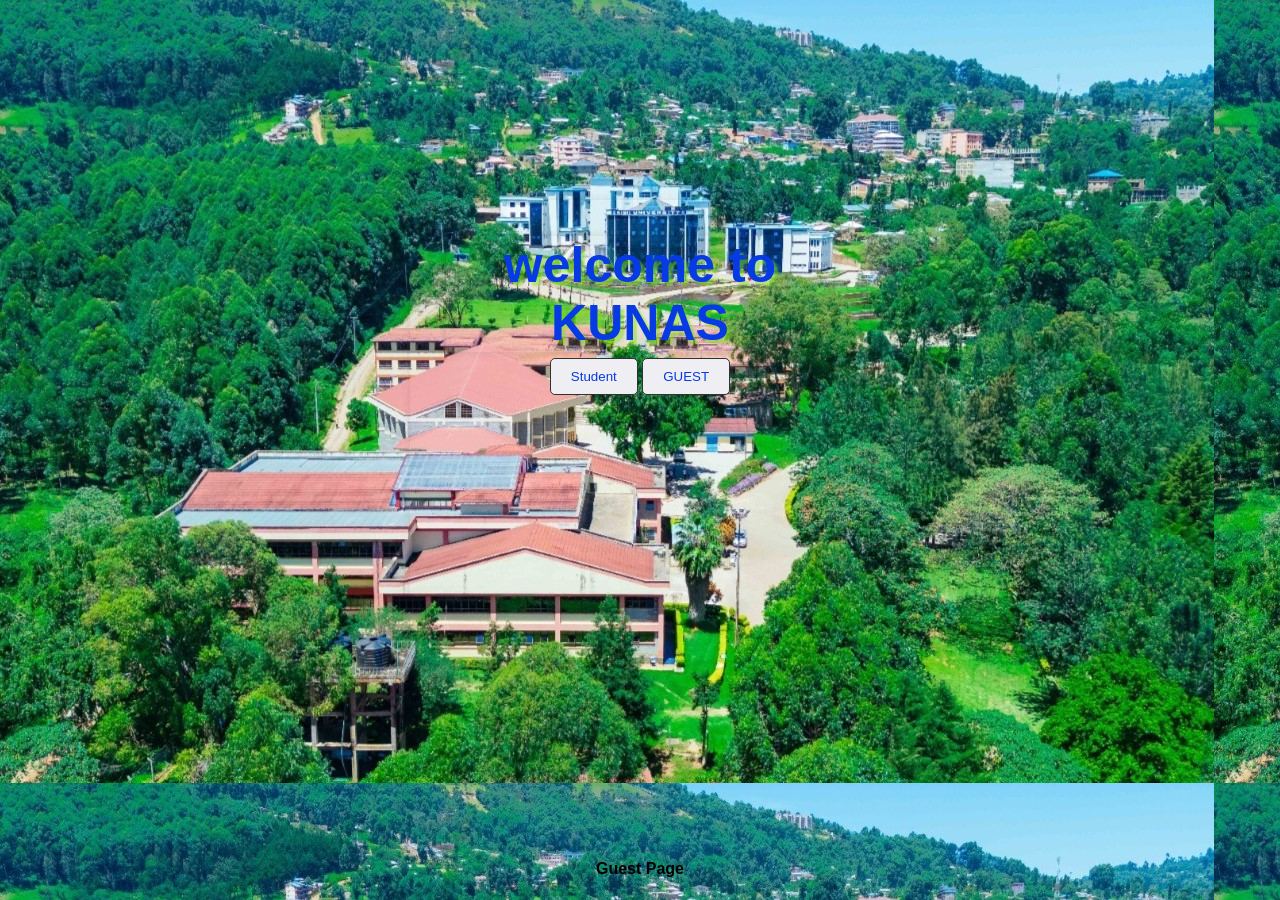
<file: index.html>
<!DOCTYPE html>
<html lang="en">
<head>
    <meta charset="UTF-8">
    <meta name="viewport" content="width=device-width, initial-scale=1.0">
    <link rel="stylesheet" href="style.css">
    <title>KUNAS</title>
</head>
<body>
    <div class="background">
    <div class="welcome-box" id="welcomeBox">
        <h1 class="h1">welcome to KUNAS</h1>

        <button class="join-button" id="joinButton">Student</button>
        <button class="lecturerbutton" id="guestButton">GUEST</button>    

    </div>
    <h4>Guest Page</h4>
    <div class="guest_page"id="guestPagex" style="display:none;">
        <label>username:</label>
        <input type="text" id="username" placeholder="username e.g brian320">
        <label for="lecture">Name:</label>
        <input type="text" id="lecture" name="lecture" placeholder="Enter your full name">
        <label>password:</label>
        <input type="password" id="guestpassword" placeholder="password">
        <button id="loginButtong">Login</button>
        <button type="button" id="backButton">back2</button>
    </div>
        
    <div class="login-box" id="loginBox" style="display:none;">
        <h1 class="h1">welcome to KUNAS</h1>
        <label>Reg no:</label>
        <input id="regNo" type="text" placeholder="e.g:ed34/00150/25">
        <label >Password:</label>
        <input id="password" type="password" placeholder="password">
        <button type="button" class="login-button" id="loginButton1">login</button>


    <button type="button" id="backButtons">BACK</button>
    </div>
    </div>
    <script src="kunas.js"></script>

    
</body>
</html>
</file>
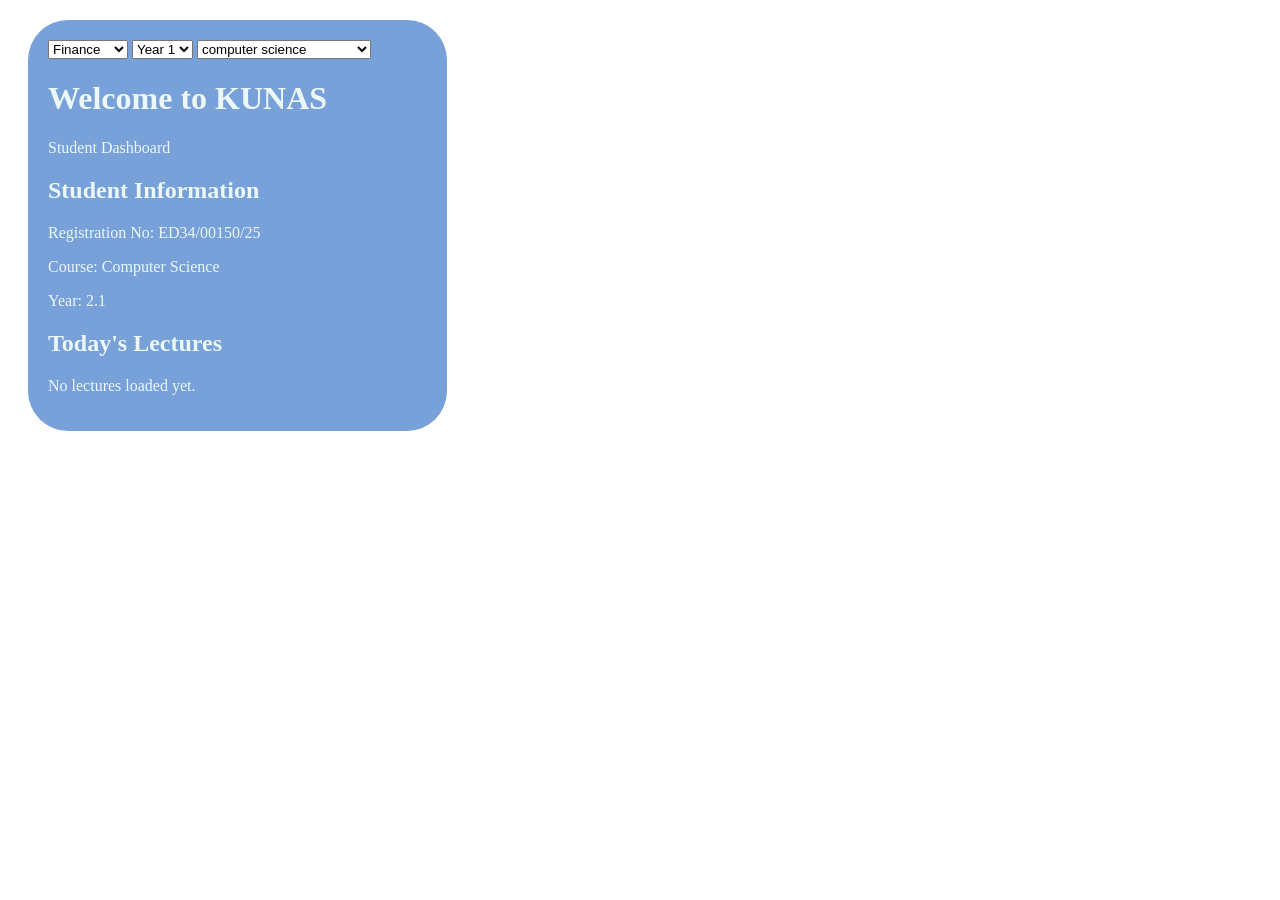
<file: home.html>
<!DOCTYPE html>
<html>
<head>
    <title>KUNAS Home</title>
    <link rel="stylesheet" type="text/css" href="lecturer.css">
    
</head>

<body>

    <div class="home">
        <div>
    
        <select name="options" id="help">
            <option value="option1">Finance</option>
            <option value="option2">academic</option>
            <option value="option3">report</option>
            <option value="option4">hosipital</option>
        </select>
        <select name="year"id="help2">
            <option value="year1">Year 1</option>
            <option value="year2">Year 2</option>
            <option value="year3">Year 3</option>
            <option value="year4">Year 4</option>
        </select>
        <select name="course" id="help3">
            <option value="semester1">computer science</option>
            <option value="semester2">applied computer science</option>
            <option value="semester3">information technology</option>
            <option value="semester4">software engineering</option>
            <option value="semester5">business management</option>
        </select>
        </div>
     

        <h1>Welcome to KUNAS</h1>

        <p>Student Dashboard</p>

        <div class="student-info">
            <h2>Student Information</h2>

            <p>Registration No: ED34/00150/25</p>
            <p>Course: Computer Science</p>
            <p>Year: 2.1</p>
        </div>

        <div class="today">
            <h2>Today's Lectures</h2>

            <p>No lectures loaded yet.</p>
        </div>

    </div>

</body>
</html>
</file>
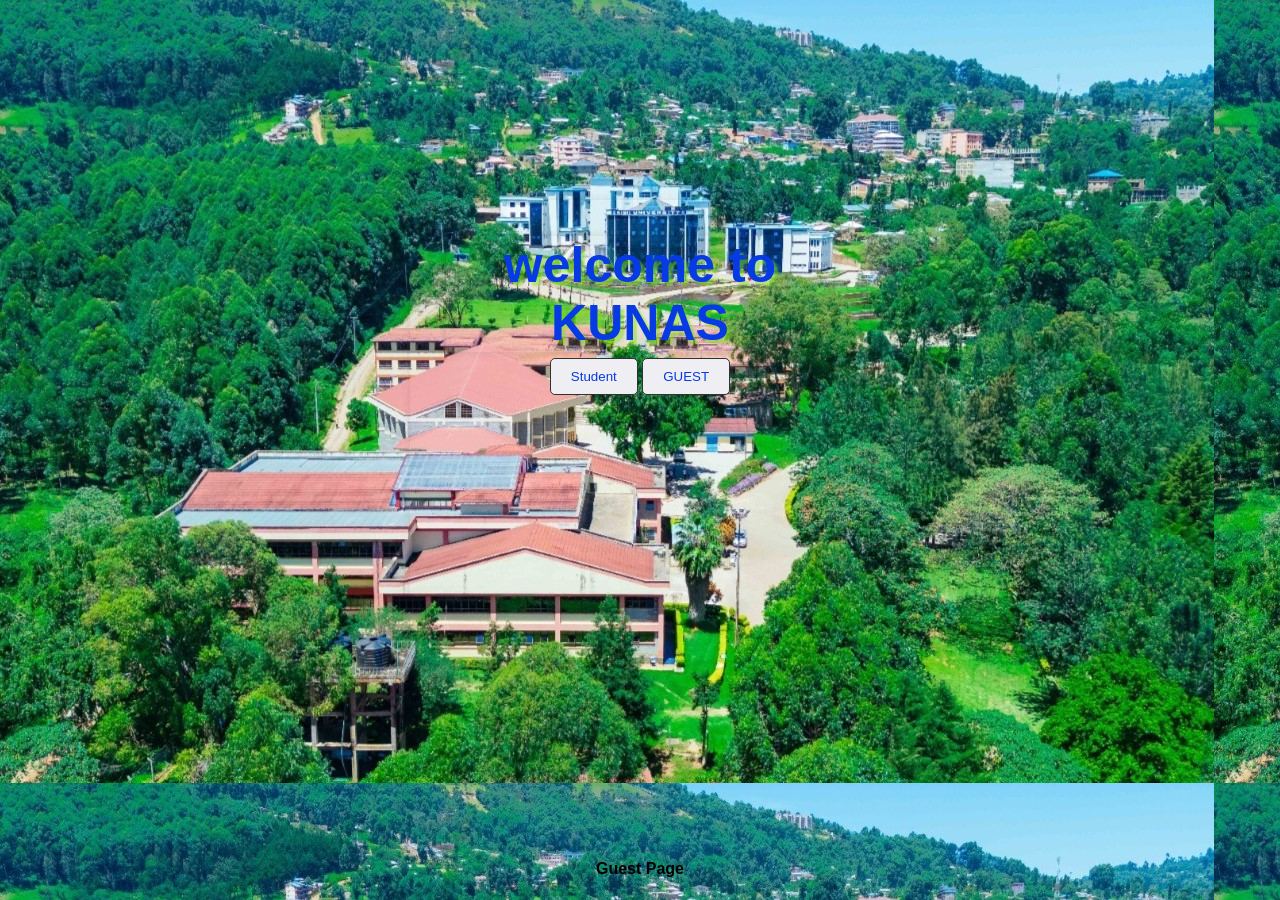
<file: kunas.html>
<!DOCTYPE html>
<html lang="en">
<head>
    <meta charset="UTF-8">
    <meta name="viewport" content="width=device-width, initial-scale=1.0">
    <link rel="stylesheet" href="style.css">
    <title>KUNAS</title>
</head>
<body>
    <div class="background">
    <div class="welcome-box" id="welcomeBox">
        <h1 class="h1">welcome to KUNAS</h1>

        <button class="join-button" id="joinButton">Student</button>
        <button class="lecturerbutton" id="guestButton">GUEST</button>    

    </div>
    <h4>Guest Page</h4>
    <div class="guest_page"id="guestPagex" style="display:none;">
        <label>username:</label>
        <input type="text" id="username" placeholder="username e.g brian320">
        <label for="lecture">Name:</label>
        <input type="text" id="lecture" name="lecture" placeholder="Enter your full name">
        <label>password:</label>
        <input type="password" id="guestpassword" placeholder="password">
        <button id="loginButtong">Login</button>
        <button type="button" id="backButton">back2</button>
    </div>
        
    <div class="login-box" id="loginBox" style="display:none;">
        <h1 class="h1">welcome to KUNAS</h1>
        <label>Reg no:</label>
        <input id="regNo" type="text" placeholder="e.g:ed34/00150/25">
        <label >Password:</label>
        <input id="password" type="password" placeholder="password">
        <button type="button" class="login-button" id="loginButton1">login</button>


    <button type="button" id="backButtons">BACK</button>
    </div>
    </div>
    <script src="kunas.js"></script>

    
</body>
</html>
</file>
<file: style.css>
body{
    margin: 0;
    padding: 0;
    box-sizing: border-box;
      background-image: url("image1.jpg");
}

.background{
    background-size: cover;
    background-position: center;
    font-family: Arial, Helvetica, sans-serif;
    text-align: center;
    justify-content: center;
    align-items: center;
    display:block;

}
.login-box{
    width: 400px;
    margin: 100px auto;
    padding: 30px;
    background: rgba(255, 255, 255, 0.8);
    border-radius: 10px;
    box-shadow: 0 0 10px rgba(0, 0, 0, 0.1);
    justify-content: center;
    display:none
    
}
.login-box label {
    display: block;
    text-align: left;
    margin-bottom: 5px;
    color: lab(47.12% 26.38 -64.15);
}

.login-box input {
    display: block;
    width: 100%;
    padding: 12px;
    margin-bottom: 15px;
}
.h1{
    text-shadow: 4px 4px 2px rgba(130, 223, 23, 0.5);
    
    text-align: center;
    margin: 6px;
    padding:px;
    justify-content: center;
    align-items: center;
    text-decoration:solid;
    color: rgb(37, 9, 163);
    box-shadow: 0 0 10px rgba(12, 9, 9, 0.1);
    font-size: 50px;
    color: rgb(6, 58, 228);
    font-weight: bold;


}
.login-button{

    justify-content: center;
    align-items: center;
    background-color:rgb(239, 239, 243);
    color: rgb(6, 58, 228);
    cursor:grabbing;
    border: 1px solid rgb(49, 50, 54);
    
}
.p{
    text-align: center;
    color: rgb(242, 246, 247);
    font-size: 30px;
    font-weight: bold;
}
.welcome-box{
    width: 400px;
    height: 400px;
    margin: 200px auto;
    padding: 30px;
    border-radius: 10px;
    box-shadow: 0 0 10px rgba(0, 0, 0, 0.1);
    justify-content: center;
    align-items: center;
    color: rgb(206, 26, 26);
}
.join-button{
    justify-content: center;
    align-items: center;
    background-color:rgb(239, 239, 243);
    color: rgb(6, 58, 228);
    cursor:grabbing;
    border: 1px solid rgb(49, 50, 54);
    padding: 10px 20px;
    border-radius: 5px;
}
.guest_page{
        width: 400px;
    margin: 100px auto;
    padding: 30px;
    background: rgba(255, 255, 255, 0.8);
    border-radius: 10px;
    box-shadow: 0 0 10px rgba(0, 0, 0, 0.1);
    justify-content: center;
    display:none;
    
    animation-duration: 3s;
    animation-name: guest_page;


}
@keyframes guest_page{
        0%{
            transform: rotate('60deg');
            opacity: 0;
        }
        25%{
            transform: translatey(-100px);
            opacity: 1;
        }
        50%{transform:translatey(100px);
            opacity: 1;
        }
        75%{
            transform: translatey(-100px);
            opacity: 1;
        }
}
.guest_page label {
    display: block;
    text-align: left;
    margin-bottom: 5px;
    color: lab(47.12% 26.38 -64.15);
}

.guest_page input {
    display: block;
    width: 100%;
    padding: 12px;
    margin-bottom: 15px;
}
.lecturerbutton{
    justify-content: center;
    align-items: center;
    background-color:rgb(239, 239, 243);
    color: rgb(6, 58, 228);
    cursor:grabbing;
    border: 1px solid rgb(49, 50, 54);
    padding: 10px 20px;
    border-radius: 5px;
}
</file>
<file: lecturer.css>
.home{
    margin:20px;
    padding:20px;
    background-color: rgb(119, 161, 216);
    color: #ecf7f7;
    border-radius: 40px;
    height: 60%;
    width: 30%;
    display:block;
    align-items: center;
    justify-content: center;
    
}
</file>
